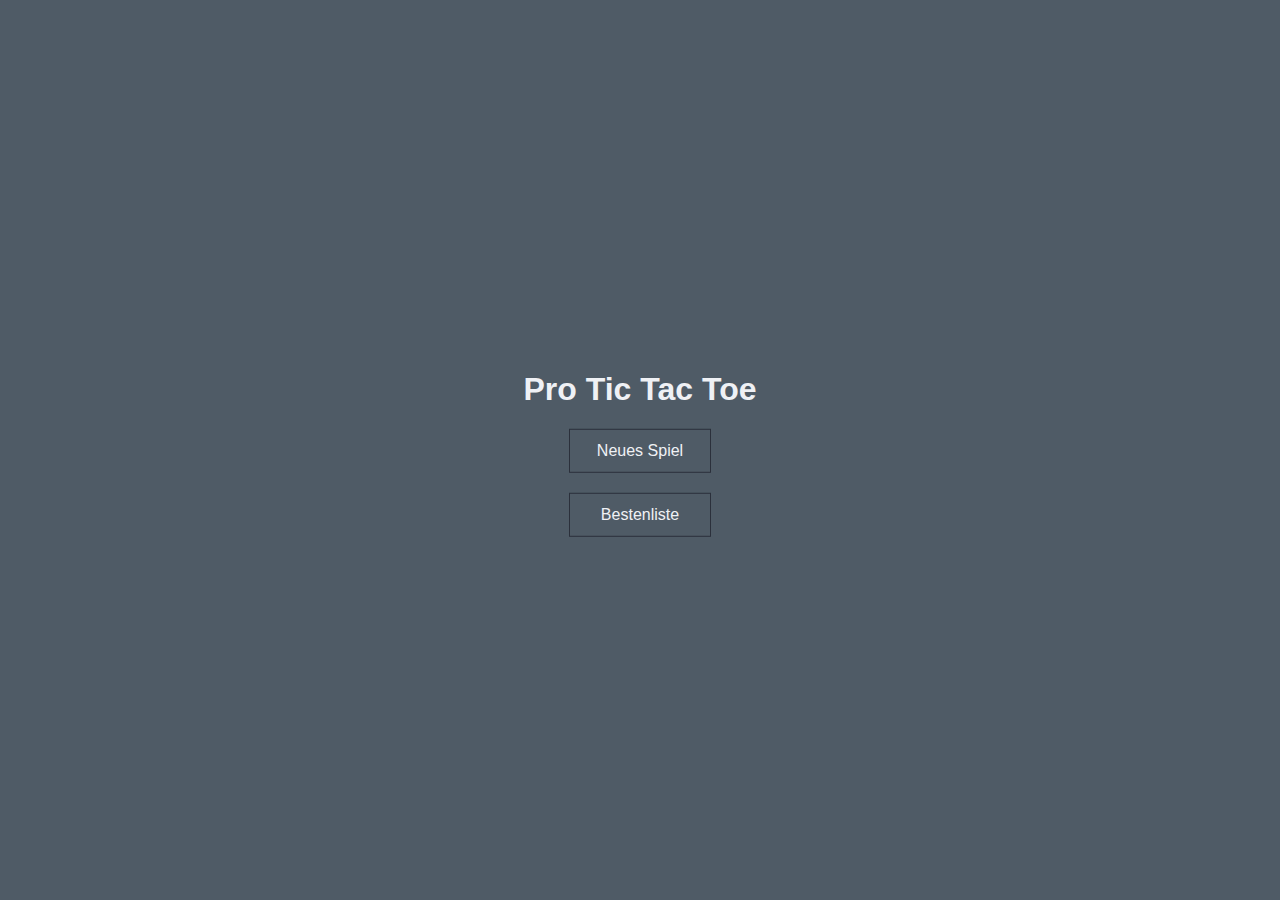
<file: index.html>
<!DOCTYPE html>
<html>
<head>
  <title>Pro Tic Tac Toe</title>
  <link href="https://styles.leonardfollner.de/open-sans.css" rel="stylesheet" type="text/css">
  <link rel="stylesheet" type="text/css" href="style.css"/>
  <script type="text/javascript" src="main.js"></script>
</head>

<body class="centerText">
  <div class ="parent">
    <div class="element">

      <h1>Pro Tic Tac Toe</h1>

      <div id = "menu">
        <p class = "pointer buttonSimple center" onclick = "startGame()">Neues Spiel</p>
        <p class = "pointer buttonSimple center invisible" id ="continueButton" onclick = "continueGame()">Spiel fortsetzen</p>
        <p class = "pointer buttonSimple center" onclick = "toggle('leaderboard')">Bestenliste</p>
      </div>

      <div id = "confirm" class = "invisible">
        <p>Bist du dir sicher, dass du das laufende Spiel l&ouml;schen willst?</p><br>
        <p class = "inline-block buttonSimple pointer" onclick="confirm('resetGame', 1)">Ja</p>
        <p class = "inline-block buttonSimple pointer" onclick="confirm('resetGame', 0)">Nein</p>
      </div>

      <div id = "confirmResetLeaderboard" class = "invisible">
        <p>Bist du dir sicher, dass du die Bestenliste l&ouml;schen willst?</p><br>
        <p class = "inline-block buttonSimple pointer" onclick="confirm('resetLeaderboard', 1)">Ja</p>
        <p class = "inline-block buttonSimple pointer" onclick="confirm('resetLeaderboard', 0)">Nein</p>
      </div>

      <div id = "startTable" class = "invisible">
        <p class = "hint underline" onclick = "showMenu()">zum Menu</p>
        <table id="data" align="center" cellspacing="2" cellpadding="2" border="0">
          <tr>
            <th>Spielername:</th>
            <td><form name="info1" onsubmit="return false"><input type="text" name="player1Name" id="spieler1Name" placeholder="Spieler1"></form></td>
            <td><form name="info2" onsubmit="return false"><input type="text" name="player2Name" id="spieler2Name" placeholder="Spieler2"></form></td>
            <td><input type="button" value="Start" onclick="draw()"></td>
          </tr>
          <tr>
            <th>Farbe:</th>
            <td><input type="color" id="spieler1colK" value="#ab4143"></td>
            <td><input type="color" id="spieler2colK" value="#448eb3"></td>
            <td></td>
          </tr>
          <tr>
            <th>Hintergrundfarbe:</th>
            <td><input type="color" id="spieler1colF" value="#cc7a7c"></td>
            <td><input type="color" id="spieler2colF" value="#7ab1cc"></td>
            <td><input type="button" value="Reset" onclick="reset()"></td>
          </tr>
          <tr>
            <td></td>
            <td colspan="2" class = "hint">Farbcodes gibts <a href="http://html-color-codes.info/webfarben_hexcodes/" target="_blank">hier</a>!</td>
            <td></td>
          </tr>
        </table>
      </div>

      <div id = "drawingArea" class = "invisible">
        <table id ="feld" border="5" cellspacing="10" cellpadding="10" align="center" frame="void">
          <tr>
            <td id = "field1">
              <table id = "1" border="1" cellspacing="5">
                <tr>
                  <td id = "11" class="box" onclick="klick(this.id)"></td>
                  <td id = "12" class="box" onclick="klick(this.id)"></td>
                  <td id = "13" class="box" onclick="klick(this.id)"></td>
                </tr>
                <tr>
                  <td id = "14" class="box" onclick="klick(this.id)"></td>
                  <td id = "15" class="box" onclick="klick(this.id)"></td>
                  <td id = "16" class="box" onclick="klick(this.id)"></td>
                </tr>
                <tr>
                  <td id = "17" class="box" onclick="klick(this.id)"></td>
                  <td id = "18" class="box" onclick="klick(this.id)"></td>
                  <td id = "19" class="box" onclick="klick(this.id)"></td>
                </tr>
              </table>
            </td>
            <td id = "field2">
              <table id = "2" border="1" cellspacing="5">
                <tr>
                  <td id = "21" class="box" onclick="klick(this.id)"></td>
                  <td id = "22" class="box" onclick="klick(this.id)"></td>
                  <td id = "23" class="box" onclick="klick(this.id)"></td>
                </tr>
                <tr>
                  <td id = "24" class="box" onclick="klick(this.id)"></td>
                  <td id = "25" class="box" onclick="klick(this.id)"></td>
                  <td id = "26" class="box" onclick="klick(this.id)"></td>
                </tr>
                <tr>
                  <td id = "27" class="box" onclick="klick(this.id)"></td>
                  <td id = "28" class="box" onclick="klick(this.id)"></td>
                  <td id = "29" class="box" onclick="klick(this.id)"></td>
                </tr>
              </table>
            </td>
            <td id = "field3">
              <table id = "3" border="1" cellspacing="5">
                <tr>
                  <td id = "31" class="box" onclick="klick(this.id)"></td>
                  <td id = "32" class="box" onclick="klick(this.id)"></td>
                  <td id = "33" class="box" onclick="klick(this.id)"></td>
                </tr>
                <tr>
                  <td id = "34" class="box" onclick="klick(this.id)"></td>
                  <td id = "35" class="box" onclick="klick(this.id)"></td>
                  <td id = "36" class="box" onclick="klick(this.id)"></td>
                </tr>
                <tr>
                  <td id = "37" class="box" onclick="klick(this.id)"></td>
                  <td id = "38" class="box" onclick="klick(this.id)"></td>
                  <td id = "39" class="box" onclick="klick(this.id)"></td>
                </tr>
              </table>
            </td>
          </tr>
          <tr>
            <td id = "field4">
              <table id = "4" border="1" cellspacing="5">
                <tr>
                  <td id = "41" class="box" onclick="klick(this.id)"></td>
                  <td id = "42" class="box" onclick="klick(this.id)"></td>
                  <td id = "43" class="box" onclick="klick(this.id)"></td>
                </tr>
                <tr>
                  <td id = "44" class="box" onclick="klick(this.id)"></td>
                  <td id = "45" class="box" onclick="klick(this.id)"></td>
                  <td id = "46" class="box" onclick="klick(this.id)"></td>
                </tr>
                <tr>
                  <td id = "47" class="box" onclick="klick(this.id)"></td>
                  <td id = "48" class="box" onclick="klick(this.id)"></td>
                  <td id = "49" class="box" onclick="klick(this.id)"></td>
                </tr>
              </table>
            </td>
            <td id = "field5">
              <table id = "5" border="1" cellspacing="5">
                <tr>
                  <td id = "51" class="box" onclick="klick(this.id)"></td>
                  <td id = "52" class="box" onclick="klick(this.id)"></td>
                  <td id = "53" class="box" onclick="klick(this.id)"></td>
                </tr>
                <tr>
                  <td id = "54" class="box" onclick="klick(this.id)"></td>
                  <td id = "55" class="box" onclick="klick(this.id)"></td>
                  <td id = "56" class="box" onclick="klick(this.id)"></td>
                </tr>
                <tr>
                  <td id = "57" class="box" onclick="klick(this.id)"></td>
                  <td id = "58" class="box" onclick="klick(this.id)"></td>
                  <td id = "59" class="box" onclick="klick(this.id)"></td>
                </tr>
              </table>
            </td>
            <td id = "field6">
              <table id = "6" border="1" cellspacing="5">
                <tr>
                  <td id = "61" class="box" onclick="klick(this.id)"></td>
                  <td id = "62" class="box" onclick="klick(this.id)"></td>
                  <td id = "63" class="box" onclick="klick(this.id)"></td>
                </tr>
                <tr>
                  <td id = "64" class="box" onclick="klick(this.id)"></td>
                  <td id = "65" class="box" onclick="klick(this.id)"></td>
                  <td id = "66" class="box" onclick="klick(this.id)"></td>
                </tr>
                <tr>
                  <td id = "67" class="box" onclick="klick(this.id)"></td>
                  <td id = "68" class="box" onclick="klick(this.id)"></td>
                  <td id = "69" class="box" onclick="klick(this.id)"></td>
                </tr>
              </table>
            </td>
          </tr>
          <tr>
            <td id = "field7">
              <table id = "7" border="1" cellspacing="5">
                <tr>
                  <td id = "71" class="box" onclick="klick(this.id)"></td>
                  <td id = "72" class="box" onclick="klick(this.id)"></td>
                  <td id = "73" class="box" onclick="klick(this.id)"></td>
                </tr>
                <tr>
                  <td id = "74" class="box" onclick="klick(this.id)"></td>
                  <td id = "75" class="box" onclick="klick(this.id)"></td>
                  <td id = "76" class="box" onclick="klick(this.id)"></td>
                </tr>
                <tr>
                  <td id = "77" class="box" onclick="klick(this.id)"></td>
                  <td id = "78" class="box" onclick="klick(this.id)"></td>
                  <td id = "79" class="box" onclick="klick(this.id)"></td>
                </tr>
              </table>
            </td>
            <td id = "field8">
              <table id = "8" border="1" cellspacing="5">
                <tr>
                  <td id = "81" class="box" onclick="klick(this.id)"></td>
                  <td id = "82" class="box" onclick="klick(this.id)"></td>
                  <td id = "83" class="box" onclick="klick(this.id)"></td>
                </tr>
                <tr>
                  <td id = "84" class="box" onclick="klick(this.id)"></td>
                  <td id = "85" class="box" onclick="klick(this.id)"></td>
                  <td id = "86" class="box" onclick="klick(this.id)"></td>
                </tr>
                <tr>
                  <td id = "87" class="box" onclick="klick(this.id)"></td>
                  <td id = "88" class="box" onclick="klick(this.id)"></td>
                  <td id = "89" class="box" onclick="klick(this.id)"></td>
                </tr>
              </table>
            </td>
            <td id = "field9">
              <table id = "9" border="1" cellspacing="5">
                <tr>
                  <td id = "91" class="box" onclick="klick(this.id)"></td>
                  <td id = "92" class="box" onclick="klick(this.id)"></td>
                  <td id = "93" class="box" onclick="klick(this.id)"></td>
                </tr>
                <tr>
                  <td id = "94" class="box" onclick="klick(this.id)"></td>
                  <td id = "95" class="box" onclick="klick(this.id)"></td>
                  <td id = "96" class="box" onclick="klick(this.id)"></td>
                </tr>
                <tr>
                  <td id = "97" class="box" onclick="klick(this.id)"></td>
                  <td id = "98" class="box" onclick="klick(this.id)"></td>
                  <td id = "99" class="box" onclick="klick(this.id)"></td>
                </tr>
              </table>
            </td>
          </tr>
        </table>
      </div>

      <div id = "turn" class ="invisible">
        <p class = "inline-block">Am Zug:</p>
        <p id="turn1" class = "button inline-block"></p>
        <p id="turn2" class = "button inline-block"></p>
      </div>

      <div id = "gameOver" class="invisible">
        <p id = "winner"></p>
        <button type="button" class="buttonSimple center pointer" onclick="toggle('drawingArea')">Spiel zeigen</button>
        <button type="button" class ="buttonSimple center pointer" onclick="showMenu()">Menu</button>
        <button type="button" class ="buttonSimple center pointer" onclick="newGame()">Neues Spiel</button>
      </div>

      <div id = "leaderboard" class="invisible">
        <p class = "hint underline" onclick = "startReset()">zur&uuml;cksetzen</p>
        <table id = "leaderboardTable" class = "leaderboard center">
          <tr>
            <td></td>
            <th>Name</th>
            <th>gewonnen</th>
            <th>gespielt</th>
          </tr>
          <tr>
            <td colspan="4">Es sind noch keine Eintr&auml;ge vorhanden</td>
          </tr>
        </table>
        <button type="button" class ="pointer buttonSimple" onclick="showMenu()">Menu</button>
      </div>

    </div>
  </div>
</body>
</html>
</file>
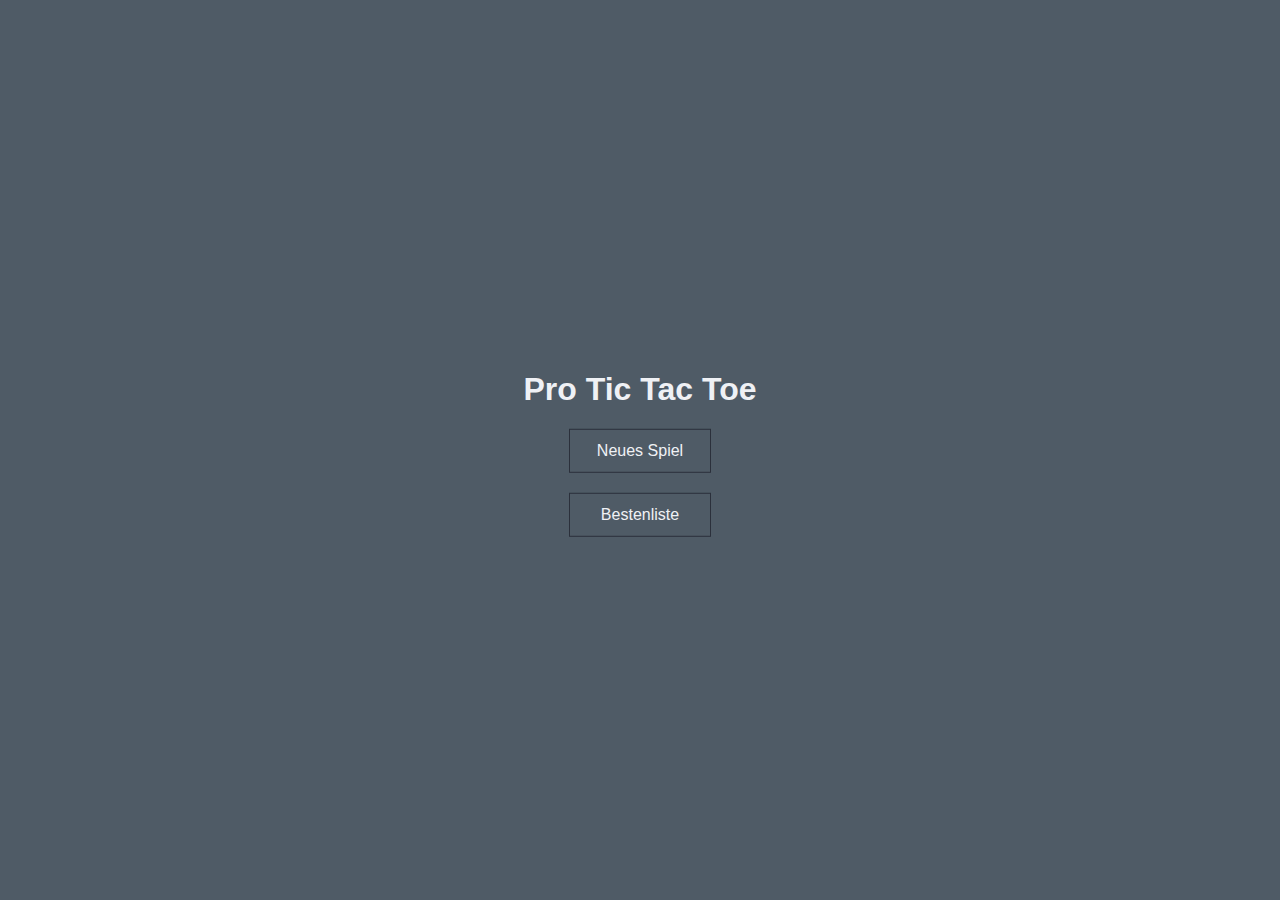
<file: 2nd color generated/index.html>
<!DOCTYPE html>
<html>
<head>
  <title>Pro Tic Tac Toe</title>
  <link href="https://styles.leonardfollner.de/open-sans.css" rel="stylesheet" type="text/css">
  <link rel="stylesheet" type="text/css" href="style.css"/>
  <script type="text/javascript" src="Please.js"></script>
  <script type="text/javascript" src="main.js"></script>
</head>

<body class="centerText">
  <div class ="parent">
    <div class="element">

      <h1>Pro Tic Tac Toe</h1>

      <div id = "menu">
        <p class = "pointer buttonSimple center" onclick = "startGame()">Neues Spiel</p>
        <p class = "pointer buttonSimple center invisible" id ="continueButton" onclick = "continueGame()">Spiel fortsetzen</p>
        <p class = "pointer buttonSimple center" onclick = "toggle('leaderboard')">Bestenliste</p>
      </div>

      <div id = "confirm" class = "invisible">
        <p>Bist du dir sicher, dass du das laufende Spiel l&ouml;schen willst?</p><br>
        <p class = "inline-block buttonSimple pointer" onclick="confirm('resetGame', 1)">Ja</p>
        <p class = "inline-block buttonSimple pointer" onclick="confirm('resetGame', 0)">Nein</p>
      </div>

      <div id = "confirmResetLeaderboard" class = "invisible">
        <p>Bist du dir sicher, dass du die Bestenliste l&ouml;schen willst?</p><br>
        <p class = "inline-block buttonSimple pointer" onclick="confirm('resetLeaderboard', 1)">Ja</p>
        <p class = "inline-block buttonSimple pointer" onclick="confirm('resetLeaderboard', 0)">Nein</p>
      </div>

      <div id = "startTable" class = "invisible">
        <p class = "hint underline" onclick = "showMenu()">zum Menu</p>
        <table id="data" align="center" cellspacing="2" cellpadding="2" border="0">
          <tr>
            <th>Spielername:</th>
            <td><form name="info1" onsubmit="return false"><input type="text" name="player1Name" id="spieler1Name" value="Spieler1"></form></td>
            <td><form name="info2" onsubmit="return false"><input type="text" name="player2Name" id="spieler2Name" value="Spieler2"></form></td>
            <td><input type="button" value="Start" onclick="draw()"></td>
          </tr>
          <tr>
            <th>Farbe:</th>
            <td><input type="color" id="spieler1colK" value="#ab4143"></td>
            <td><input type="color" id="spieler2colK" value="#448eb3"></td>
            <td><input type="button" value="Reset" onclick="reset()"></td>
          </tr>
          <!--<tr>
            <th>Hintergrundfarbe:</th>
            <td><input type="color" id="spieler1colF" value="#cc7a7c"></td>
            <td><input type="color" id="spieler2colF" value="#7ab1cc"></td>
            <td><input type="button" value="Reset" onclick="reset()"></td>
          </tr>-->
          <tr>
            <td></td>
            <td colspan="2" class = "hint">Farbcodes gibts <a href="http://html-color-codes.info/webfarben_hexcodes/" target="_blank">hier</a>!</td>
            <td></td>
          </tr>
        </table>
      </div>

      <div id = "drawingArea" class = "invisible">
        <table id ="feld" border="5" cellspacing="10" cellpadding="10" align="center" frame="void">
          <tr>
            <td id = "field1">
              <table id = "1" border="1" cellspacing="5">
                <tr>
                  <td id = "11" class="box" onclick="klick(this.id)"></td>
                  <td id = "12" class="box" onclick="klick(this.id)"></td>
                  <td id = "13" class="box" onclick="klick(this.id)"></td>
                </tr>
                <tr>
                  <td id = "14" class="box" onclick="klick(this.id)"></td>
                  <td id = "15" class="box" onclick="klick(this.id)"></td>
                  <td id = "16" class="box" onclick="klick(this.id)"></td>
                </tr>
                <tr>
                  <td id = "17" class="box" onclick="klick(this.id)"></td>
                  <td id = "18" class="box" onclick="klick(this.id)"></td>
                  <td id = "19" class="box" onclick="klick(this.id)"></td>
                </tr>
              </table>
            </td>
            <td id = "field2">
              <table id = "2" border="1" cellspacing="5">
                <tr>
                  <td id = "21" class="box" onclick="klick(this.id)"></td>
                  <td id = "22" class="box" onclick="klick(this.id)"></td>
                  <td id = "23" class="box" onclick="klick(this.id)"></td>
                </tr>
                <tr>
                  <td id = "24" class="box" onclick="klick(this.id)"></td>
                  <td id = "25" class="box" onclick="klick(this.id)"></td>
                  <td id = "26" class="box" onclick="klick(this.id)"></td>
                </tr>
                <tr>
                  <td id = "27" class="box" onclick="klick(this.id)"></td>
                  <td id = "28" class="box" onclick="klick(this.id)"></td>
                  <td id = "29" class="box" onclick="klick(this.id)"></td>
                </tr>
              </table>
            </td>
            <td id = "field3">
              <table id = "3" border="1" cellspacing="5">
                <tr>
                  <td id = "31" class="box" onclick="klick(this.id)"></td>
                  <td id = "32" class="box" onclick="klick(this.id)"></td>
                  <td id = "33" class="box" onclick="klick(this.id)"></td>
                </tr>
                <tr>
                  <td id = "34" class="box" onclick="klick(this.id)"></td>
                  <td id = "35" class="box" onclick="klick(this.id)"></td>
                  <td id = "36" class="box" onclick="klick(this.id)"></td>
                </tr>
                <tr>
                  <td id = "37" class="box" onclick="klick(this.id)"></td>
                  <td id = "38" class="box" onclick="klick(this.id)"></td>
                  <td id = "39" class="box" onclick="klick(this.id)"></td>
                </tr>
              </table>
            </td>
          </tr>
          <tr>
            <td id = "field4">
              <table id = "4" border="1" cellspacing="5">
                <tr>
                  <td id = "41" class="box" onclick="klick(this.id)"></td>
                  <td id = "42" class="box" onclick="klick(this.id)"></td>
                  <td id = "43" class="box" onclick="klick(this.id)"></td>
                </tr>
                <tr>
                  <td id = "44" class="box" onclick="klick(this.id)"></td>
                  <td id = "45" class="box" onclick="klick(this.id)"></td>
                  <td id = "46" class="box" onclick="klick(this.id)"></td>
                </tr>
                <tr>
                  <td id = "47" class="box" onclick="klick(this.id)"></td>
                  <td id = "48" class="box" onclick="klick(this.id)"></td>
                  <td id = "49" class="box" onclick="klick(this.id)"></td>
                </tr>
              </table>
            </td>
            <td id = "field5">
              <table id = "5" border="1" cellspacing="5">
                <tr>
                  <td id = "51" class="box" onclick="klick(this.id)"></td>
                  <td id = "52" class="box" onclick="klick(this.id)"></td>
                  <td id = "53" class="box" onclick="klick(this.id)"></td>
                </tr>
                <tr>
                  <td id = "54" class="box" onclick="klick(this.id)"></td>
                  <td id = "55" class="box" onclick="klick(this.id)"></td>
                  <td id = "56" class="box" onclick="klick(this.id)"></td>
                </tr>
                <tr>
                  <td id = "57" class="box" onclick="klick(this.id)"></td>
                  <td id = "58" class="box" onclick="klick(this.id)"></td>
                  <td id = "59" class="box" onclick="klick(this.id)"></td>
                </tr>
              </table>
            </td>
            <td id = "field6">
              <table id = "6" border="1" cellspacing="5">
                <tr>
                  <td id = "61" class="box" onclick="klick(this.id)"></td>
                  <td id = "62" class="box" onclick="klick(this.id)"></td>
                  <td id = "63" class="box" onclick="klick(this.id)"></td>
                </tr>
                <tr>
                  <td id = "64" class="box" onclick="klick(this.id)"></td>
                  <td id = "65" class="box" onclick="klick(this.id)"></td>
                  <td id = "66" class="box" onclick="klick(this.id)"></td>
                </tr>
                <tr>
                  <td id = "67" class="box" onclick="klick(this.id)"></td>
                  <td id = "68" class="box" onclick="klick(this.id)"></td>
                  <td id = "69" class="box" onclick="klick(this.id)"></td>
                </tr>
              </table>
            </td>
          </tr>
          <tr>
            <td id = "field7">
              <table id = "7" border="1" cellspacing="5">
                <tr>
                  <td id = "71" class="box" onclick="klick(this.id)"></td>
                  <td id = "72" class="box" onclick="klick(this.id)"></td>
                  <td id = "73" class="box" onclick="klick(this.id)"></td>
                </tr>
                <tr>
                  <td id = "74" class="box" onclick="klick(this.id)"></td>
                  <td id = "75" class="box" onclick="klick(this.id)"></td>
                  <td id = "76" class="box" onclick="klick(this.id)"></td>
                </tr>
                <tr>
                  <td id = "77" class="box" onclick="klick(this.id)"></td>
                  <td id = "78" class="box" onclick="klick(this.id)"></td>
                  <td id = "79" class="box" onclick="klick(this.id)"></td>
                </tr>
              </table>
            </td>
            <td id = "field8">
              <table id = "8" border="1" cellspacing="5">
                <tr>
                  <td id = "81" class="box" onclick="klick(this.id)"></td>
                  <td id = "82" class="box" onclick="klick(this.id)"></td>
                  <td id = "83" class="box" onclick="klick(this.id)"></td>
                </tr>
                <tr>
                  <td id = "84" class="box" onclick="klick(this.id)"></td>
                  <td id = "85" class="box" onclick="klick(this.id)"></td>
                  <td id = "86" class="box" onclick="klick(this.id)"></td>
                </tr>
                <tr>
                  <td id = "87" class="box" onclick="klick(this.id)"></td>
                  <td id = "88" class="box" onclick="klick(this.id)"></td>
                  <td id = "89" class="box" onclick="klick(this.id)"></td>
                </tr>
              </table>
            </td>
            <td id = "field9">
              <table id = "9" border="1" cellspacing="5">
                <tr>
                  <td id = "91" class="box" onclick="klick(this.id)"></td>
                  <td id = "92" class="box" onclick="klick(this.id)"></td>
                  <td id = "93" class="box" onclick="klick(this.id)"></td>
                </tr>
                <tr>
                  <td id = "94" class="box" onclick="klick(this.id)"></td>
                  <td id = "95" class="box" onclick="klick(this.id)"></td>
                  <td id = "96" class="box" onclick="klick(this.id)"></td>
                </tr>
                <tr>
                  <td id = "97" class="box" onclick="klick(this.id)"></td>
                  <td id = "98" class="box" onclick="klick(this.id)"></td>
                  <td id = "99" class="box" onclick="klick(this.id)"></td>
                </tr>
              </table>
            </td>
          </tr>
        </table>
      </div>

      <div id = "turn" class ="invisible">
        <p class = "inline-block">Am Zug:</p>
        <p id="turn1" class = "button inline-block"></p>
        <p id="turn2" class = "button inline-block"></p>
      </div>

      <div id = "gameOver" class="invisible">
        <p id = "winner"></p>
        <button type="button" class="buttonSimple center pointer" onclick="toggle('drawingArea')">Spiel zeigen</button>
        <button type="button" class ="buttonSimple center pointer" onclick="showMenu()">Menu</button>
        <button type="button" class ="buttonSimple center pointer" onclick="newGame()">Neues Spiel</button>
      </div>

      <div id = "leaderboard" class="invisible">
        <p class = "hint underline" onclick = "startReset()">zur&uuml;cksetzen</p>
        <table id = "leaderboardTable" class = "leaderboard center">
          <tr>
            <td></td>
            <th>Name</th>
            <th>gewonnen</th>
            <th>gespielt</th>
          </tr>
          <tr>
            <td colspan="4">Es sind noch keine Eintr&auml;ge vorhanden</td>
          </tr>
        </table>
        <button type="button" class ="pointer buttonSimple" onclick="showMenu()">Menu</button>
      </div>

    </div>
  </div>
</body>
</html>
</file>
<file: style.css>
html,body {
  height: 98%;
}

body {
  font-family: 'Open Sans', sans-serif;
  background-color: #4f5b66;
  color: #eff1f5;
}

li {
  list-style: none;
  color: #eff1f5;
}

a {
  text-decoration: none;
  color: #a3be8c;
}

a:hover {
  text-decoration: underline;
}

input {
  color: #2b303b;
}

.box {
  background-color: #c0c5ce;
  height: 50px;
  width: 50px;
}

.pointer {
  cursor: pointer;
}

.button {
  width: 81px;
  height: 42px;
  margin: 20px;
  line-height: 42px;
}

.buttonSimple {
  width: 140px;
  height: 42px;
  margin: 20px;
  line-height: 42px;
  border: 1px solid #2b303b;
  background-color: #4f5b66;
  color: #eff1f5;
}

.buttonSimple:hover {
  background-color: #c0c5ce;
}

.invisible {
  display: none;
}

.inline-block {
  display: inline-block;
}

.centerText{
  text-align: center;
}

.rightText {
  text-align: right;
}

.center {
  margin-left: auto;
  margin-right: auto;
}

.hint {
  color: #c0c5ce;
  margin-top: 5px;
  font-size: 12px;
}

.underline:hover {
  text-decoration: underline;
}

.leaderboard th {
  border: 1px solid #2b303b;
  padding-left: 20px;
  padding-right: 20px;
}

.leaderboard tr:nth-child(even) {
  background-color: rgba(192, 197, 206, 0.6);
}

.parent {
  height: 100%;
}

.element {
  position: relative;
  top: 50%;
  transform: translateY(-50%);
}

#feld {
  background-color: #4f5b66;
}
</file>
<file: 2nd color generated/style.css>
html,body {
  height: 98%;
}

body {
  font-family: 'Open Sans', sans-serif;
  background-color: #4f5b66;
  color: #eff1f5;
}

li {
  list-style: none;
  color: #eff1f5;
}

a {
  text-decoration: none;
  color: #a3be8c;
}

a:hover {
  text-decoration: underline;
}

input {
  color: #2b303b;
}

.box {
  background-color: #c0c5ce;
  height: 50px;
  width: 50px;
}

.pointer {
  cursor: pointer;
}

.button {
  width: 81px;
  height: 42px;
  margin: 20px;
  line-height: 42px;
}

.buttonSimple {
  width: 140px;
  height: 42px;
  margin: 20px;
  line-height: 42px;
  border: 1px solid #2b303b;
  background-color: #4f5b66;
  color: #eff1f5;
}

.buttonSimple:hover {
  background-color: #c0c5ce;
}

.invisible {
  display: none;
}

.inline-block {
  display: inline-block;
}

.centerText{
  text-align: center;
}

.rightText {
  text-align: right;
}

.center {
  margin-left: auto;
  margin-right: auto;
}

.hint {
  color: #c0c5ce;
  margin-top: 5px;
  font-size: 12px;
}

.underline:hover {
  text-decoration: underline;
}

.leaderboard th {
  border: 1px solid #2b303b;
  padding-left: 20px;
  padding-right: 20px;
}

.leaderboard tr:nth-child(even) {
  background-color: rgba(192, 197, 206, 0.6);
}

.parent {
  height: 100%;
}

.element {
  position: relative;
  top: 50%;
  transform: translateY(-50%);
}

#feld {
  background-color: #4f5b66;
}
</file>
